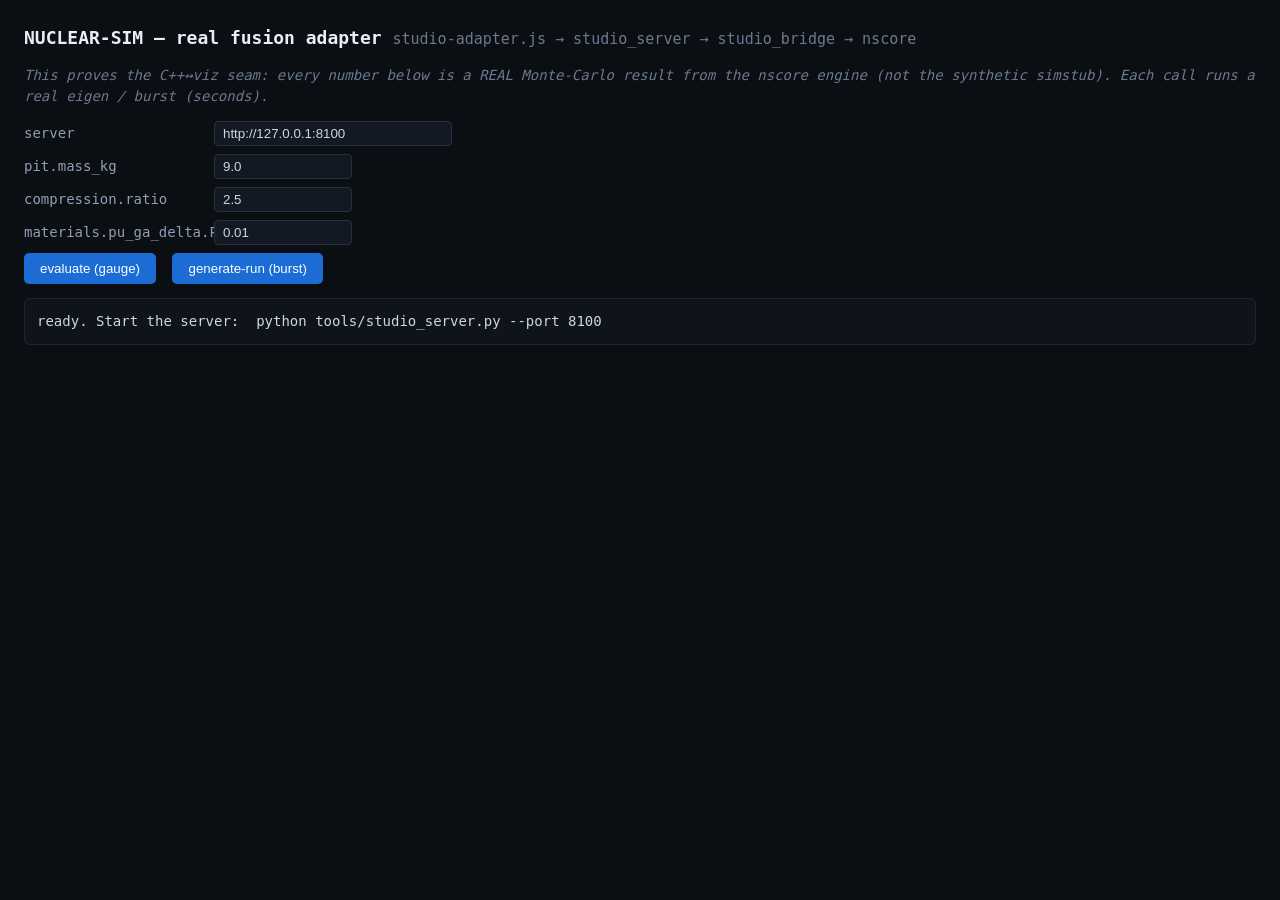
<file: viz/studio-real-demo.html>
<!doctype html>
<!-- studio-real-demo.html — proves viz/js/studio-adapter.js against the REAL nscore
     engine via tools/studio_server.py. Self-contained; does NOT touch main.js /
     simstub.js (see docs/viz-adapter-worklog.md). Run:
       cmake --build --preset win-x64-rel --target studio_bridge
       python tools/studio_server.py --port 8100
       (serve viz/ and open studio-real-demo.html, or open the file directly) -->
<html lang="en">
<head>
  <meta charset="utf-8" />
  <title>NUCLEAR-SIM — real fusion adapter demo</title>
  <style>
    body { background: #0b0e13; color: #cdd6e4; font: 14px/1.5 ui-monospace, Menlo, Consolas, monospace; margin: 24px; }
    h1 { font-size: 18px; color: #e8eef7; } h1 small { color: #6b7a90; font-weight: normal; }
    .row { margin: 8px 0; } label { display: inline-block; width: 190px; color: #8fa0b6; }
    input { background: #131922; color: #cdd6e4; border: 1px solid #263241; border-radius: 4px; padding: 4px 8px; width: 120px; }
    button { background: #1c6cd6; color: #fff; border: 0; border-radius: 5px; padding: 8px 16px; cursor: pointer; margin-right: 8px; }
    button:disabled { background: #2a3a4d; cursor: wait; }
    pre { background: #0f141b; border: 1px solid #1e2833; border-radius: 6px; padding: 12px; overflow: auto; max-height: 46vh; white-space: pre-wrap; }
    .ok { color: #6fd08c; } .no { color: #e0777a; } .warn { color: #d8a657; }
    .synthetic-note { color: #6b7a90; font-style: italic; }
  </style>
</head>
<body>
  <h1>NUCLEAR-SIM — real fusion adapter <small>studio-adapter.js → studio_server → studio_bridge → nscore</small></h1>
  <p class="synthetic-note">This proves the C++↔viz seam: every number below is a REAL Monte-Carlo
    result from the nscore engine (not the synthetic simstub). Each call runs a real eigen / burst
    (seconds).</p>

  <div class="row"><label>server</label><input id="url" value="http://127.0.0.1:8100" style="width:220px" /></div>
  <div class="row"><label>pit.mass_kg</label><input id="mass" type="number" step="0.1" value="9.0" /></div>
  <div class="row"><label>compression.ratio</label><input id="comp" type="number" step="0.05" value="2.5" /></div>
  <div class="row"><label>materials.pu_ga_delta.Pu240</label><input id="pu240" type="number" step="0.005" value="0.01" /></div>
  <div class="row">
    <button id="btnEval">evaluate (gauge)</button>
    <button id="btnRun">generate-run (burst)</button>
    <span id="status"></span>
  </div>
  <pre id="out">ready. Start the server:  python tools/studio_server.py --port 8100</pre>

  <script type="module">
    import { createStudioAdapter } from './js/studio-adapter.js';

    const $ = (id) => document.getElementById(id);
    const out = $('out'), status = $('status');
    const log = (s) => { out.textContent = s; };
    const cfg = () => ({
      "pit.mass_kg": +$('mass').value,
      "compression.ratio": +$('comp').value,
      "materials.pu_ga_delta.Pu240": +$('pu240').value,
      "seed": 1,
    });
    function busy(on) {
      $('btnEval').disabled = on; $('btnRun').disabled = on;
      status.innerHTML = on ? '<span class="warn">running a real Monte-Carlo solve…</span>' : '';
    }

    $('btnEval').onclick = async () => {
      const sim = createStudioAdapter($('url').value);
      busy(true);
      try {
        const g = await sim.evaluate(cfg());
        log('evaluate (REAL MC eigen):\n' + JSON.stringify(g, null, 2) +
            `\n\nk_eff = ${g.k_eff.toFixed(4)}   ` +
            (g.ready ? '⚡ PROMPT-SUPERCRITICAL (will ignite)' : '— subcritical (ready=false)'));
      } catch (e) { log('ERROR: ' + e.message + '\n\nIs studio_server running on ' + $('url').value + ' ?'); }
      finally { busy(false); }
    };

    $('btnRun').onclick = async () => {
      const sim = createStudioAdapter($('url').value);
      busy(true);
      try {
        const r = await sim.generateRun(cfg(), [], []);
        // Sample the RECONSTRUCTED closures across the render timeline.
        const fluxCurve = [3.0, 3.3, 3.6, 3.9, 4.2].map(t => `t=${t}: ${r.flux(t).toExponential(2)}`).join('  ');
        const compCurve = [1.6, 2.0, 2.4, 3.0].map(t => `t=${t}: ${r.compression(t).toFixed(3)}`).join('  ');
        const totalSites = r.samples.reduce((a, s) => a + s.sites.length, 0);
        log(
`generate-run (REAL emergent burst):

  detonate      : ${r.detonate ? '🔥 YES' : 'no (fizzle)'}
  yield_kt      : ${r.yieldKt}
  k_eff peak    : ${r.tally.k_eff.peak}   at_quench: ${r.tally.k_eff.at_quench}
  supercritical : ${r.report.supercritical_reached}   quenched: ${r.report.quenched}
  generations   : ${r.report.generations}
  samples       : ${r.samples.length} generations, ${totalSites} real fission sites (the pitscope "main course")
  backend       : ${r.context.backend} — ${r.context.engine}

  reasons:
    - ${r.reasons.join('\n    - ')}

  RECONSTRUCTED closures (from the real data):
    flux(t)        [excursion 3.0→4.2]:  ${fluxCurve}
    compression(t) [comp 1.6→3.0, target ratio^-1/3 = ${r.compTarget.toFixed(3)}]:  ${compCurve}

  first fission site (real): pos=${JSON.stringify(r.samples[0]?.sites[0]?.pos)} isotope=${r.samples[0]?.sites[0]?.isotope} layer=${r.samples[0]?.sites[0]?.layer}
`);
      } catch (e) { log('ERROR: ' + e.message + '\n\nIs studio_server running on ' + $('url').value + ' ?'); }
      finally { busy(false); }
    };
  </script>
</body>
</html>
</file>
